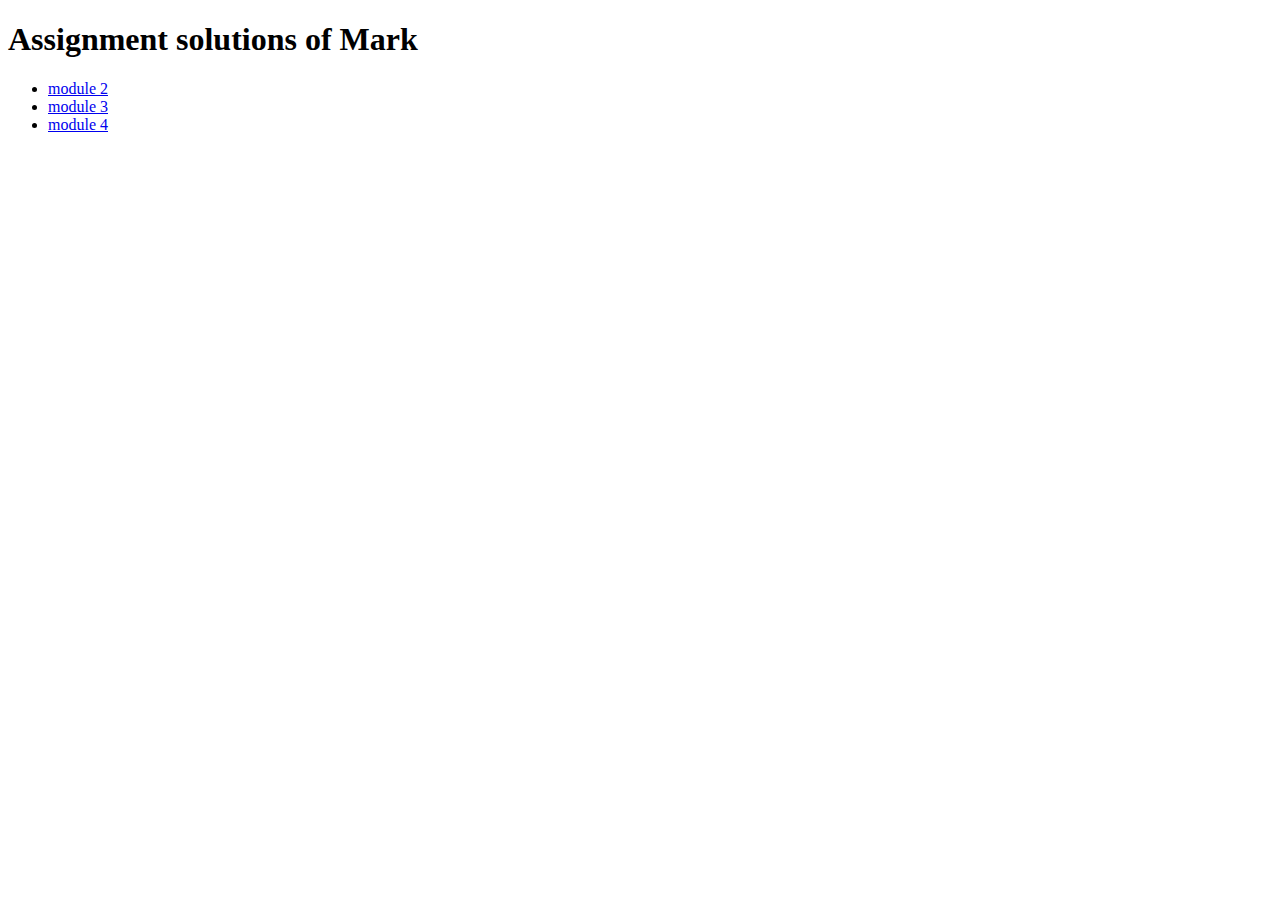
<file: index.html>
<!DOCTYPE html>
<html>
<head>
  <meta charset="utf-8">
  <title>Assignment solutions of Mark</title>
</head>
<body>
  <h1>Assignment solutions of Mark</h1>
  <ul>
    <li><a href="module2-solution/">module 2</a></li>
    <li><a href="module3-solution/">module 3</a></li>
    <li><a href="module4-solution/">module 4</a></li>
  </ul>
</body>
</html>
</file>
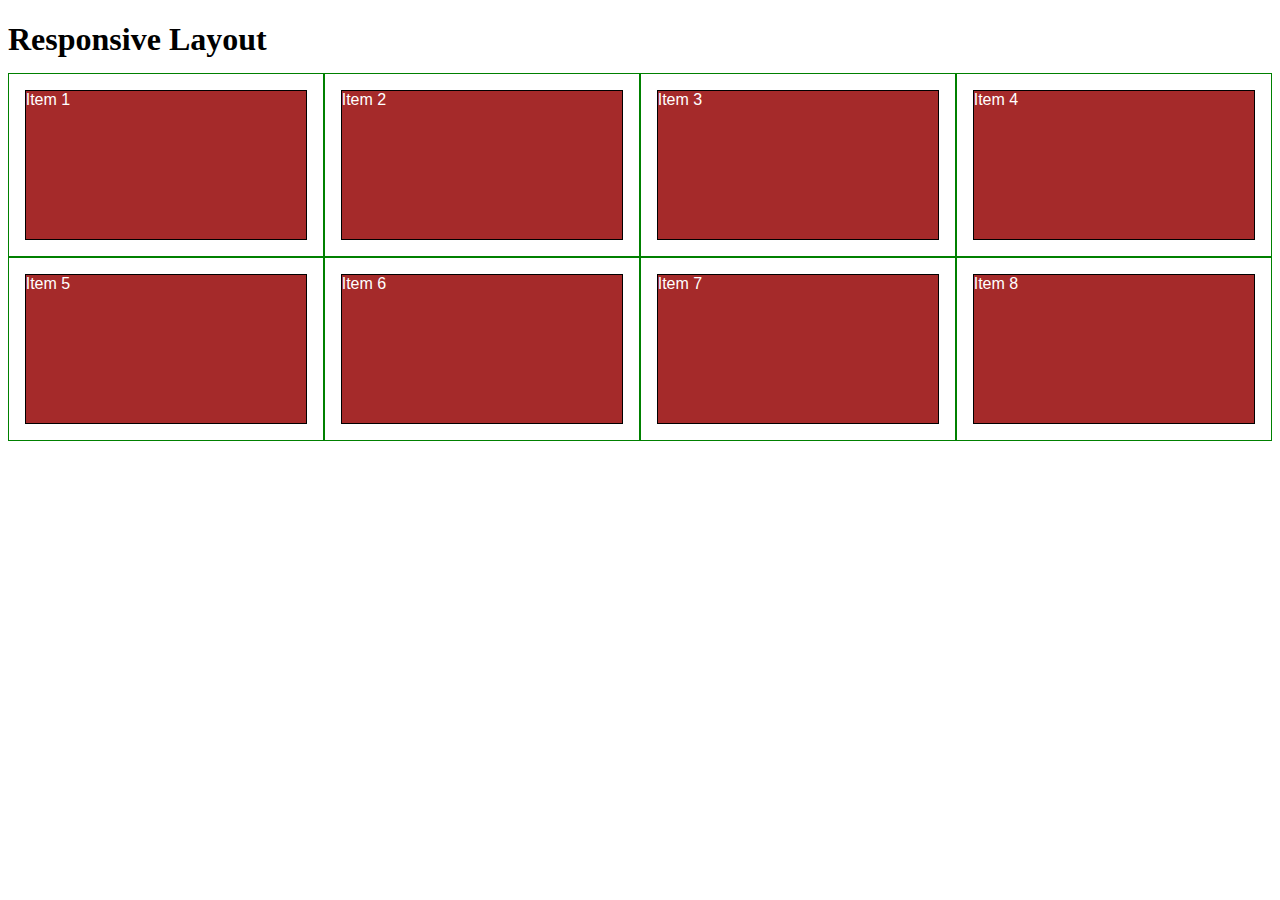
<file: module2-solution/index.html>
<!DOCTYPE html>
<html>
<head>
  <meta charset="utf-8">
  <meta name="viewport" content="width=device-width, initial-scale=1">
  <link rel="stylesheet" href="css/style.css">
  <title>Responsive Layout</title>
</head>
<body>
  <h1>Responsive Layout</h1>

  <div class="row">
    <div class="col-lg-3 col-md-6"><p>Item 1</p></div>
    <div class="col-lg-3 col-md-6"><p>Item 2</p></div>
    <div class="col-lg-3 col-md-6"><p>Item 3</p></div>
    <div class="col-lg-3 col-md-6"><p>Item 4</p></div>
    <div class="col-lg-3 col-md-6"><p>Item 5</p></div>
    <div class="col-lg-3 col-md-6"><p>Item 6</p></div>
    <div class="col-lg-3 col-md-6"><p>Item 7</p></div>
    <div class="col-lg-3 col-md-6"><p>Item 8</p></div>
  </div>
</body>
</html>
</file>
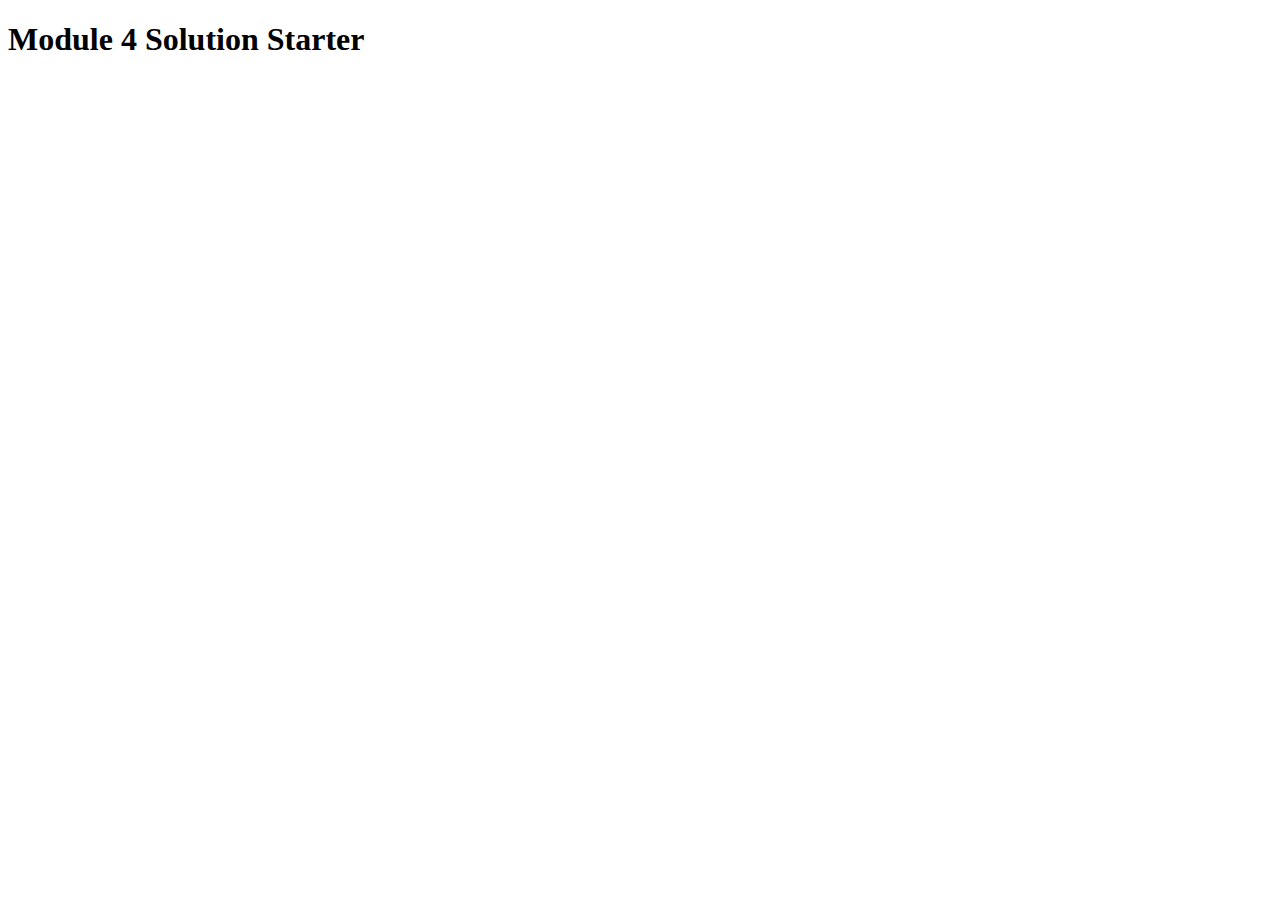
<file: module4-solution/index.html>
<!DOCTYPE html>
<html>
<head>
  <meta charset="utf-8">
  <title>Module 4 Solution Starter</title>
  <script>
    var names = []; // DO NOT REMOVE
  </script>
  <script src="SpeakHello.js"></script>
  <script src="SpeakGoodBye.js"></script>
  <script src="script.js"></script>
</head>
<body>
  <h1>Module 4 Solution Starter</h1>
</body>
</html>
</file>
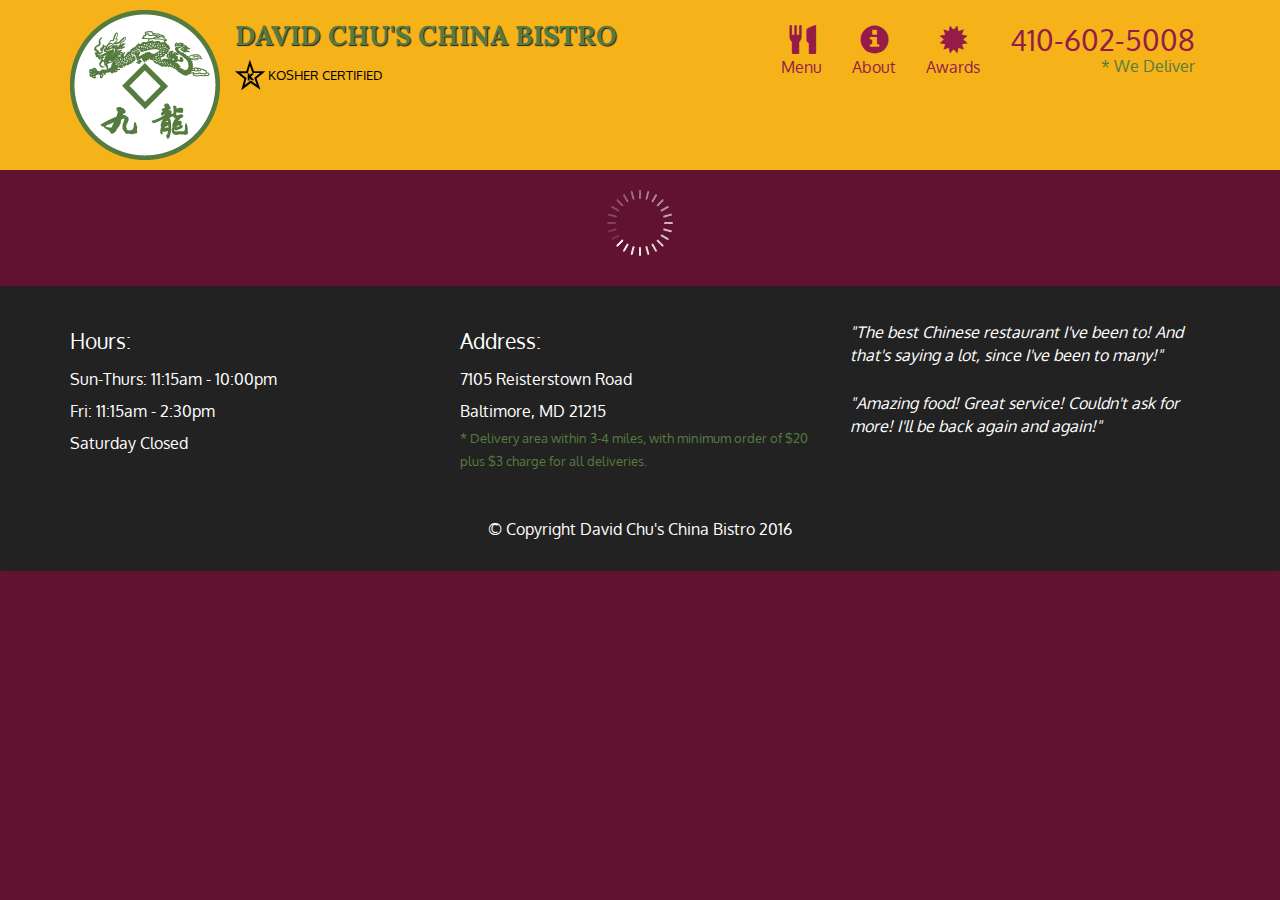
<file: module5-solution/index.html>
<!doctype html>
<html lang="en">
  <head>
    <meta charset="utf-8">
    <meta http-equiv="X-UA-Compatible" content="IE=edge">
    <meta name="viewport" content="width=device-width, initial-scale=1">
    <title>David Chu's China Bistro</title>
    <link rel="stylesheet" href="css/bootstrap.min.css">
    <link rel="stylesheet" href="css/styles.css">
    <link href='https://fonts.googleapis.com/css?family=Oxygen:400,300,700' rel='stylesheet' type='text/css'>
    <link href='https://fonts.googleapis.com/css?family=Lora' rel='stylesheet' type='text/css'>
  </head>
<body>
  <header>
    <nav id="header-nav" class="navbar navbar-default">
      <div class="container">
        <div class="navbar-header">
          <a href="index.html" class="pull-left visible-md visible-lg">
            <div id="logo-img" alt="Logo image"></div>
          </a>

          <div class="navbar-brand">
            <a href="index.html"><h1>David Chu's China Bistro</h1></a>
            <p>
              <img src="images/star-k-logo.png" alt="Kosher certification">
              <span>Kosher Certified</span>
            </p>
          </div>

          <button id="navbarToggle" type="button" class="navbar-toggle collapsed" data-toggle="collapse" data-target="#collapsable-nav" aria-expanded="false">
            <span class="sr-only">Toggle navigation</span>
            <span class="icon-bar"></span>
            <span class="icon-bar"></span>
            <span class="icon-bar"></span>
          </button>
        </div>
        
        <div id="collapsable-nav" class="collapse navbar-collapse">
           <ul id="nav-list" class="nav navbar-nav navbar-right">
            <li id="navHomeButton" class="visible-xs active">
              <a href="index.html">
                <span class="glyphicon glyphicon-home"></span> Home</a>
            </li>
            <li id="navMenuButton">
              <a href="#" onclick="$dc.loadMenuCategories();">
                <span class="glyphicon glyphicon-cutlery"></span><br class="hidden-xs"> Menu</a>
            </li>
            <li>
              <a href="#">
                <span class="glyphicon glyphicon-info-sign"></span><br class="hidden-xs"> About</a>
            </li>
            <li>
              <a href="#">
                <span class="glyphicon glyphicon-certificate"></span><br class="hidden-xs"> Awards</a>
            </li>
            <li id="phone" class="hidden-xs">
              <a href="tel:410-602-5008">
                <span>410-602-5008</span></a><div>* We Deliver</div>
            </li>
          </ul><!-- #nav-list -->
        </div><!-- .collapse .navbar-collapse -->
      </div><!-- .container -->
    </nav><!-- #header-nav -->
  </header>

  <div id="call-btn" class="visible-xs">
    <a class="btn" href="tel:410-602-5008">
    <span class="glyphicon glyphicon-earphone"></span>
    410-602-5008
    </a>
  </div>
  <div id="xs-deliver" class="text-center visible-xs">* We Deliver</div>

  <div id="main-content" class="container"></div>

  <footer class="panel-footer">
    <div class="container">
      <div class="row">
        <section id="hours" class="col-sm-4">
          <span>Hours:</span><br>
          Sun-Thurs: 11:15am - 10:00pm<br>
          Fri: 11:15am - 2:30pm<br>
          Saturday Closed
          <hr class="visible-xs">
        </section>
        <section id="address" class="col-sm-4">
          <span>Address:</span><br>
          7105 Reisterstown Road<br>
          Baltimore, MD 21215
          <p>* Delivery area within 3-4 miles, with minimum order of $20 plus $3 charge for all deliveries.</p>
          <hr class="visible-xs">
        </section>
        <section id="testimonials" class="col-sm-4">
          <p>"The best Chinese restaurant I've been to! And that's saying a lot, since I've been to many!"</p>
          <p>"Amazing food! Great service! Couldn't ask for more! I'll be back again and again!"</p>
        </section>
      </div>
      <div class="text-center">&copy; Copyright David Chu's China Bistro 2016</div>
    </div>
  </footer>

  <!-- jQuery (Bootstrap JS plugins depend on it) -->
  <script src="js/jquery-2.1.4.min.js"></script>
  <script src="js/bootstrap.min.js"></script>
  <script src="js/ajax-utils.js"></script>
  <script src="js/script.js"></script>
</body>
</html>
</file>
<file: module2-solution/css/style.css>
/********** Base styles **********/
* {
  box-sizing: border-box;
}
h1 {
  margin-bottom: 15px;
}

p {
  border: 1px solid black;
  background-color: #A52A2A;
  width: 90%;
  height: 150px;
  margin-right: auto;
  margin-left: auto;
  font-family: Helvetica;
  color: white;
}

/* Simple Responsive Framework. */
.row {
  width: 100%;
}

/********** Large devices only **********/
@media (min-width: 1200px) {
  .col-lg-1, .col-lg-2, .col-lg-3, .col-lg-4, .col-lg-5, .col-lg-6, .col-lg-7, .col-lg-8, .col-lg-9, .col-lg-10, .col-lg-11, .col-lg-12 {
    float: left;
    border: 1px solid green;
  }
  .col-lg-1 {
    width: 8.33%;
  }
  .col-lg-2 {
    width: 16.66%;
  }
  .col-lg-3 {
    width: 25%;
  }
  .col-lg-4 {
    width: 33.33%;
  }
  .col-lg-5 {
    width: 41.66%;
  }
  .col-lg-6 {
    width: 50%;
  }
  .col-lg-7 {
    width: 58.33%;
  }
  .col-lg-8 {
    width: 66.66%;
  }
  .col-lg-9 {
    width: 74.99%;
  }
  .col-lg-10 {
    width: 83.33%;
  }
  .col-lg-11 {
    width: 91.66%;
  }
  .col-lg-12 {
    width: 100%;
  }
}

/********** Medium devices only **********/
@media (min-width: 992px) and (max-width: 1199px) {
  .col-md-1, .col-md-2, .col-md-3, .col-md-4, .col-md-5, .col-md-6, .col-md-7, .col-md-8, .col-md-9, .col-md-10, .col-md-11, .col-md-12 {
    float: left;
    border: 1px solid green;
  }
  .col-md-1 {
    width: 8.33%;
  }
  .col-md-2 {
    width: 16.66%;
  }
  .col-md-3 {
    width: 25%;
  }
  .col-md-4 {
    width: 33.33%;
  }
  .col-md-5 {
    width: 41.66%;
  }
  .col-md-6 {
    width: 50%;
  }
  .col-md-7 {
    width: 58.33%;
  }
  .col-md-8 {
    width: 66.66%;
  }
  .col-md-9 {
    width: 74.99%;
  }
  .col-md-10 {
    width: 83.33%;
  }
  .col-md-11 {
    width: 91.66%;
  }
  .col-md-12 {
    width: 100%;
  }
}
</file>
<file: module5-solution/css/styles.css>
body {
  font-size: 16px;
  color: #fff;
  background-color: #61122f;
  font-family: 'Oxygen', sans-serif;
}

/** HEADER **/
#header-nav {
  background-color: #f6b319;
  border-radius: 0;
  border: 0;
}

#logo-img {
  background: url('../images/restaurant-logo_large.png') no-repeat;
  width: 150px;
  height: 150px;
  margin: 10px 15px 10px 0;
}

.navbar-brand {
  padding-top: 25px;
}
.navbar-brand h1 { /* Restaurant name */
  font-family: 'Lora', serif;
  color: #557c3e;
  font-size: 1.5em;
  text-transform: uppercase;
  font-weight: bold;
  text-shadow: 1px 1px 1px #222;
  margin-top: 0;
  margin-bottom: 0;
  line-height: .75;
}
.navbar-brand a:hover, .navbar-brand a:focus {
  text-decoration: none;
}
.navbar-brand p { /* Kosher cert */
  color: #000;
  text-transform: uppercase;
  font-size: .7em;
  margin-top: 15px;
}
.navbar-brand p span { /* Star-K */
  vertical-align: middle;
}

#nav-list {
  margin-top: 10px;
}
#nav-list a {
  color: #951C49;
  text-align: center;
}
#nav-list a:hover {
  background: #E7E7E7;
}
#nav-list a span {
  font-size: 1.8em;
}

#phone {
  margin-top: 5px;
}
#phone a { /* Phone number */
  text-align: right;
  padding-bottom: 0;
}
#phone div { /* We Deliver */
  color: #557c3e;
  text-align: right;
  padding-right: 15px;
}

.navbar-header button.navbar-toggle, .navbar-header .icon-bar {
  border: 1px solid #61122f;
}
.navbar-header button.navbar-toggle {
  clear: both;
  margin-top: -30px;
}
/* END HEADER */

/* FOOTER */
.panel-footer {
  margin-top: 30px;
  padding-top: 35px;
  padding-bottom: 30px;
  background-color: #222;
  border-top: 0;
}
.panel-footer div.row {
  margin-bottom: 35px;
}
#hours, #address {
  line-height: 2;
}
#hours > span, #address > span {
  font-size: 1.3em;
}
#address p {
  color: #557c3e;
  font-size: .8em;
  line-height: 1.8;
}
#testimonials {
  font-style: italic;
}
#testimonials p:nth-child(2) {
  margin-top: 25px;
}
/* END FOOTER */



/* HOME PAGE */
.container .jumbotron {
  box-shadow: 0 0 50px #3F0C1F;
  border: 2px solid #3F0C1F;
}

#menu-tile, #specials-tile, #map-tile {
  height: 250px;
  width: 100%;
  margin-bottom: 15px;
  position: relative;
  border: 2px solid #3F0C1F;
  overflow: hidden;
}
#menu-tile:hover, #specials-tile:hover, #map-tile:hover {
  box-shadow: 0 1px 5px 1px #cccccc;
}
#menu-tile {
  background: url('../images/menu-tile.jpg') no-repeat;
  background-position: center;
}
#specials-tile {
  background: url('../images/specials-tile.jpg') no-repeat;
  background-position: center;
}
#menu-tile span, #specials-tile span, #map-tile span {
  position: absolute;
  bottom: 0;
  right: 0;
  width: 100%;
  text-align: center;
  font-size: 1.6em;
  text-transform: uppercase;
  background-color: #000;
  color: #fff;
  opacity: .8;
}
/* END HOME PAGE */

/* MENU CATEGORIES PAGE */
.category-tile { 
  position: relative;
  border: 2px solid #3F0C1F;
  overflow: hidden;
  width: 200px;
  height: 200px;
  margin: 0 auto 15px;
}
.category-tile span {
  position: absolute;
  bottom: 0;
  right: 0;
  width: 100%;
  text-align: center;
  font-size: 1.2em;
  text-transform: uppercase;
  background-color: #000;
  color: #fff;
  opacity: .8;
}
.category-tile:hover {
  box-shadow: 0 1px 5px 1px #cccccc;
}

#menu-categories-title + div {
  margin-bottom: 50px;
}
/* END MENU CATEGORIES PAGE */

/* SINGLE CATEGORY PAGE */
.menu-item-tile {
  margin-bottom: 25px;
}
.menu-item-tile hr {
  width: 80%;
}
.menu-item-tile .menu-item-price {
  font-size: 1.1em;
  text-align: right;
  margin-top: -15px;
  margin-right: -15px;
}
.menu-item-tile .menu-item-price span {
  font-size: .6em;
}
.menu-item-photo {
  position: relative;
  border: 2px solid #3F0C1F; 
  overflow: hidden;
  padding: 0;
  margin-right: -15px;
  margin-left: auto;
  margin-bottom: 20px;
  max-width: 250px;
}
.menu-item-photo div {
  position: absolute;
  bottom: 0;
  right: 0;
  width: 80px;
  background-color: #557c3e;
  text-align: center;
}
.menu-item-description {
  padding-right: 30px;
}
h3.menu-item-title {
  margin: 0 0 10px;
}
.menu-item-details {
  font-size: .9em;
  font-style: italic;
}
/* END SINGLE CATEGORY PAGE */


/********** Large devices only **********/
@media (min-width: 1200px) {
  .container .jumbotron {
    background: url('../images/jumbotron_1200.jpg') no-repeat;
    height: 675px;
  }
}

/********** Medium devices only **********/
@media (min-width: 992px) and (max-width: 1199px) {
  /* Header */
  #logo-img {
    background: url('../images/restaurant-logo_medium.png') no-repeat;
    width: 100px;
    height: 100px;
    margin: 5px 5px 5px 0;
  }
  /* End Header */

  /* Home Page */
  .container .jumbotron {
    background: url('../images/jumbotron_992.jpg') no-repeat;
    height: 558px;
  }
  /* End Home Page */
}

/********** Small devices only **********/
@media (min-width: 768px) and (max-width: 991px) {
  /* Home Page */
  .container .jumbotron {
    background: url('../images/jumbotron_768.jpg') no-repeat;
    height: 432px;
  }
  /* End Home Page */
}

/********** Extra small devices only **********/
@media (max-width: 767px) {
  /* Header */
  .navbar-brand {
    padding-top: 10px;
    height: 80px;
  }
  .navbar-brand h1 { /* Restaurant name */
    padding-top: 10px;
    font-size: 5vw; /* 1vw = 1% of viewport width */
  }
  .navbar-brand p { /* Kosher cert */
    font-size: .6em;
    margin-top: 12px;
  }
  .navbar-brand p img { /* Star-K */
    height: 20px;
  }

  #collapsable-nav a { /* Collapsed nav menu text */
    font-size: 1.2em;
  }
  #collapsable-nav a span { /* Collapsed nav menu glyph */
    font-size: 1em;
    margin-right: 5px;
  }

  #call-btn > a {
    font-size: 1.5em;
    display: block;
    margin: 0 20px;
    padding: 10px;
    border: 2px solid #fff;
    background-color: #f6b319;
    color: #951c49;
  }
  #xs-deliver {
    margin-top: 5px;
    font-size: .7em;
    letter-spacing: .1em;
    text-transform: uppercase;
  }
  /* End Header */

  /* Footer */
  .panel-footer section {
    margin-bottom: 30px;
    text-align: center;
  }
  .panel-footer section:nth-child(3) {
    margin-bottom: 0; /* margin already exists on the whole row */
  }
  .panel-footer section hr {
    width: 50%;
  }
  /* End Footer */

  /* Home Page */
  .container .jumbotron {
    margin-top: 30px;
    padding: 0;
  }
  #menu-tile, #specials-tile {
    width: 360px;
    margin: 0 auto 15px;
  }

  .menu-item-photo {
    margin-right: auto;
  }
  .menu-item-tile .menu-item-price {
    text-align: center;
  }
  .menu-item-description {
    text-align: center;;
  }
}


/********** Super extra small devices Only :-) (e.g., iPhone 4) **********/
@media (max-width: 479px) {
  /* Header */
  .navbar-brand h1 { /* Restaurant name */
    padding-top: 5px;
    font-size: 6vw;
  }
  /* End Header */
  
  /* Home page */
  #menu-tile, #specials-tile {
    width: 280px;
    margin: 0 auto 15px;
  }

  .col-xxs-12 {
    position: relative;
    min-height: 1px;
    padding-right: 15px;
    padding-left: 15px;
    float: left;
    width: 100%;
  }
}
</file>
